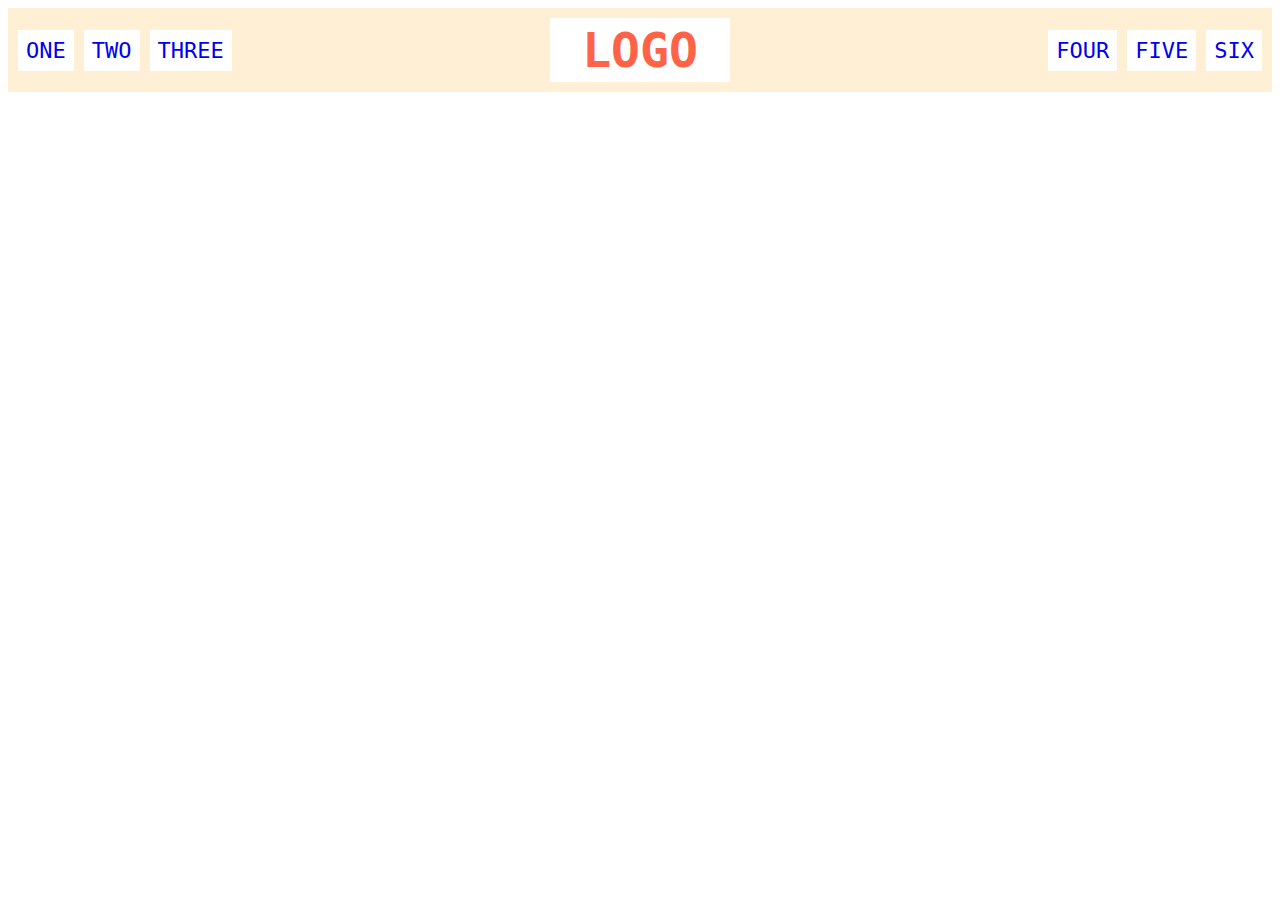
<file: foundations/flex/02-flex-header/index.html>
<!DOCTYPE html>
<html lang="en">
  <head>
    <meta charset="UTF-8">
    <meta http-equiv="X-UA-Compatible" content="IE=edge">
    <meta name="viewport" content="width=device-width, initial-scale=1.0">
    <title>Flex Header</title>
    <link rel="stylesheet" href="style.css">
  </head>
  <body>
    <div class="header">
      <div class="left-links">
        <ul class="left-links-container">
          <li><a href="#">ONE</a></li>
          <li><a href="#">TWO</a></li>
          <li><a href="#">THREE</a></li>
        </ul>
      </div>
      <div class="logo">LOGO</div>
      <div class="right-links">
        <ul  class="right-links-container">
          <li><a href="#">FOUR</a></li>
          <li><a href="#">FIVE</a></li>
          <li><a href="#">SIX</a></li>
        </ul>
      </div>
    </div>
  </body>
</html>
</file>
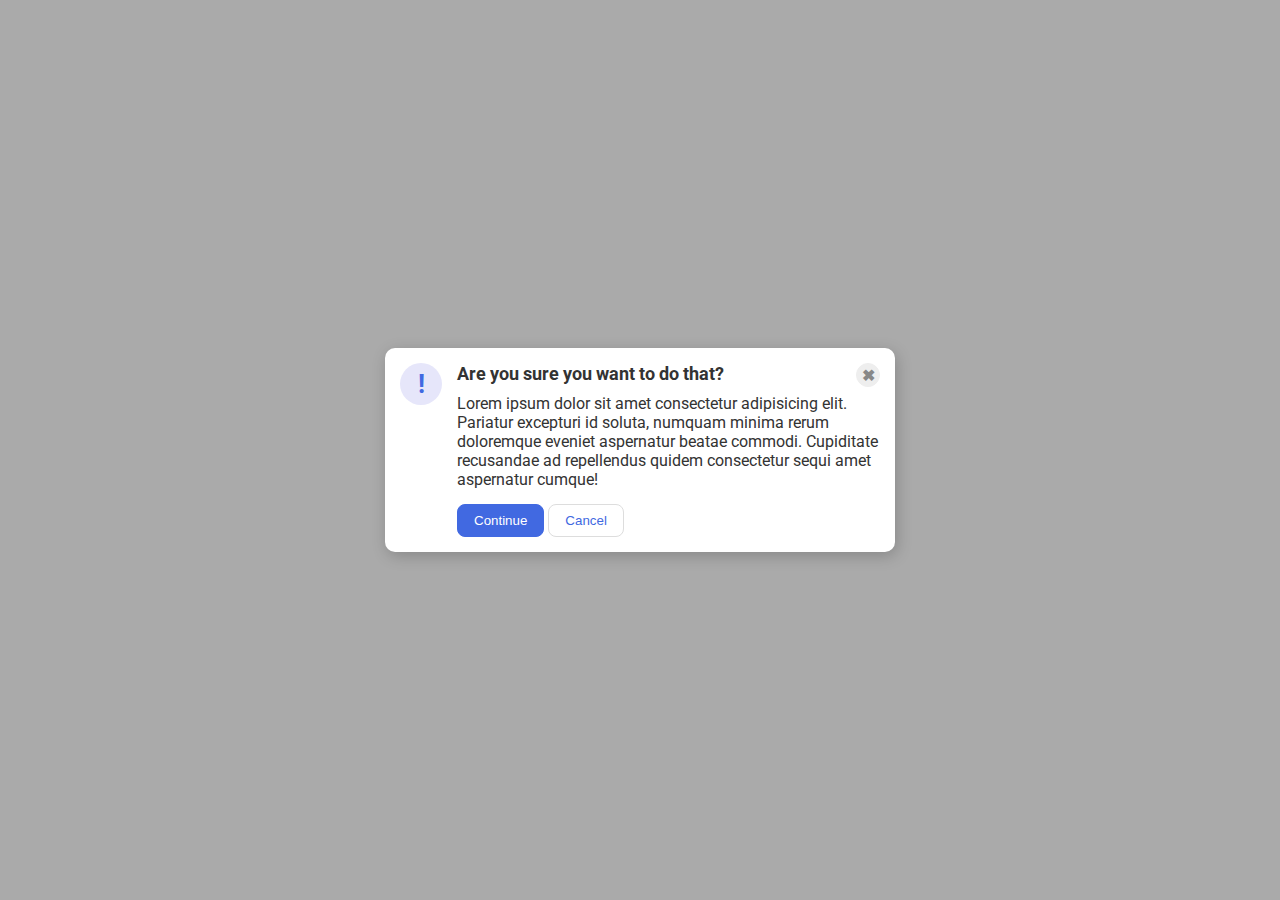
<file: foundations/flex/05-flex-modal/index.html>
<!DOCTYPE html>
<html lang="en">
  <head>
    <meta charset="UTF-8">
    <meta http-equiv="X-UA-Compatible" content="IE=edge">
    <meta name="viewport" content="width=device-width, initial-scale=1.0">
    <link rel="stylesheet" href="style.css">
    <title>Modal</title>
  </head>
  <body>
    <div class="modal">
      <div class="icon">!</div>
      <div class="container">
        <div class="container-header">
          <div class="header">Are you sure you want to do that?</div>
          <button class="close-button">✖</button>
        </div>
        <div class="text">Lorem ipsum dolor sit amet consectetur adipisicing elit. Pariatur excepturi id soluta, numquam minima rerum doloremque eveniet aspernatur beatae commodi. Cupiditate recusandae ad repellendus quidem consectetur sequi amet aspernatur cumque!</div>
        <button class="continue">Continue</button>
        <button class="cancel">Cancel</button>
      </div>
    </div>
  </body>
</html>
</file>
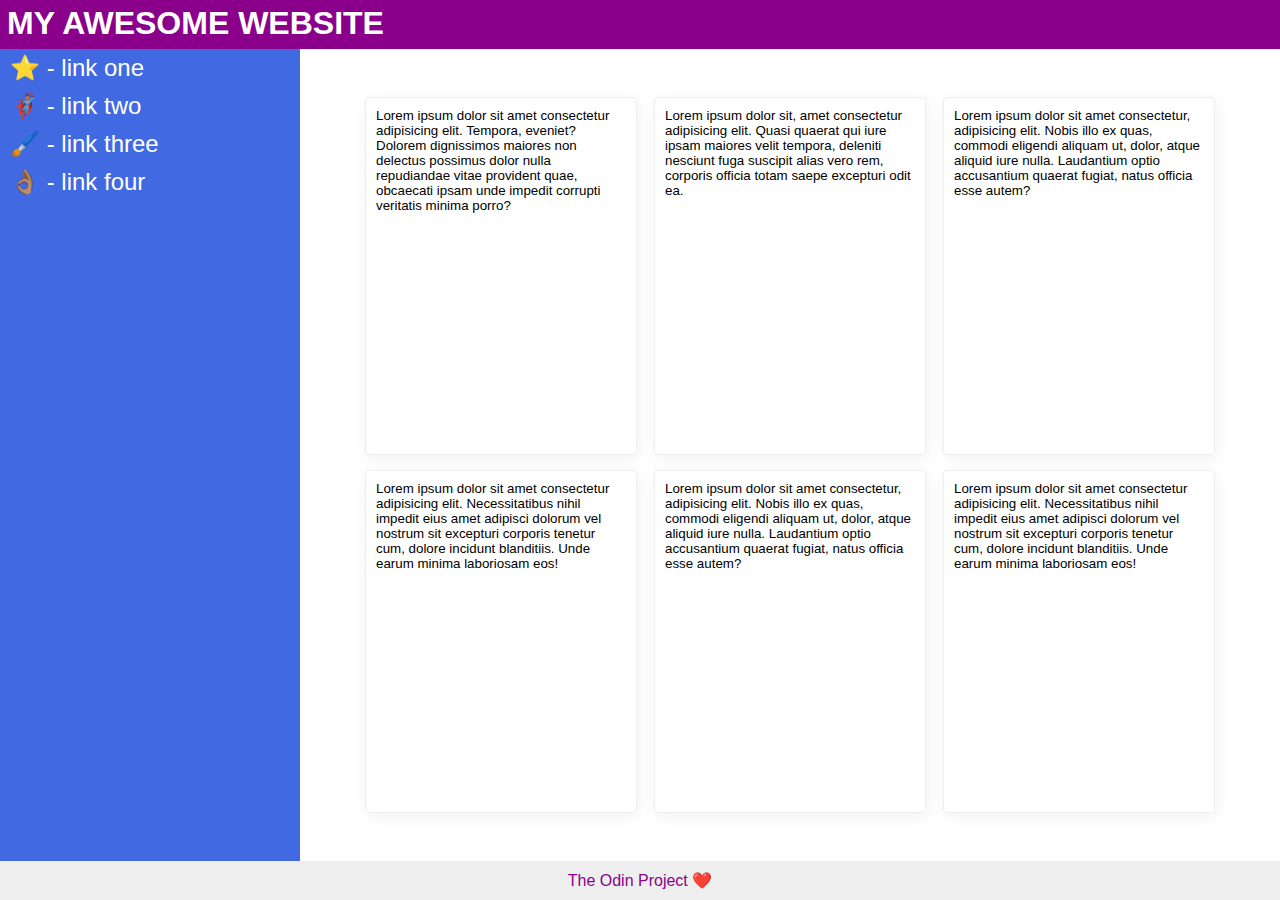
<file: foundations/flex/07-flex-layout-2/index.html>
<!DOCTYPE html>
<html lang="en">
  <head>
    <meta charset="UTF-8">
    <meta http-equiv="X-UA-Compatible" content="IE=edge">
    <meta name="viewport" content="width=device-width, initial-scale=1.0">
    <title>The Holy Grail</title>
    <link rel="stylesheet" href="style.css">
  </head>
  <body>
    <div class="header">
      MY AWESOME WEBSITE
    </div>
    
    <div class="mid-content">
      <div class="sidebar">
        <ul>
          <li><a href="#">⭐ - link one</a></li>
          <li><a href="#">🦸🏽‍♂️ - link two</a></li>
          <li><a href="#">🖌️ - link three</a></li>
          <li><a href="#">👌🏽 - link four</a></li>
        </ul>
      </div>

      <div class="card-container">
        <div class="card">Lorem ipsum dolor sit amet consectetur adipisicing elit. Tempora, eveniet? Dolorem dignissimos maiores non delectus possimus dolor nulla repudiandae vitae provident quae, obcaecati ipsam unde impedit corrupti veritatis minima porro?</div>
        <div class="card">Lorem ipsum dolor sit, amet consectetur adipisicing elit. Quasi quaerat qui iure ipsam maiores velit tempora, deleniti nesciunt fuga suscipit alias vero rem, corporis officia totam saepe excepturi odit ea.</div>
        <div class="card">Lorem ipsum dolor sit amet consectetur, adipisicing elit. Nobis illo ex quas, commodi eligendi aliquam ut, dolor, atque aliquid iure nulla. Laudantium optio accusantium quaerat fugiat, natus officia esse autem?</div>
        <div class="card">Lorem ipsum dolor sit amet consectetur adipisicing elit. Necessitatibus nihil impedit eius amet adipisci dolorum vel nostrum sit excepturi corporis tenetur cum, dolore incidunt blanditiis. Unde earum minima laboriosam eos!</div>
        <div class="card">Lorem ipsum dolor sit amet consectetur, adipisicing elit. Nobis illo ex quas, commodi eligendi aliquam ut, dolor, atque aliquid iure nulla. Laudantium optio accusantium quaerat fugiat, natus officia esse autem?</div>
        <div class="card">Lorem ipsum dolor sit amet consectetur adipisicing elit. Necessitatibus nihil impedit eius amet adipisci dolorum vel nostrum sit excepturi corporis tenetur cum, dolore incidunt blanditiis. Unde earum minima laboriosam eos!</div>
    </div>
    </div>
  
    
    <div class="footer">
      The Odin Project ❤️
    </div>
  </body>
</html>
</file>
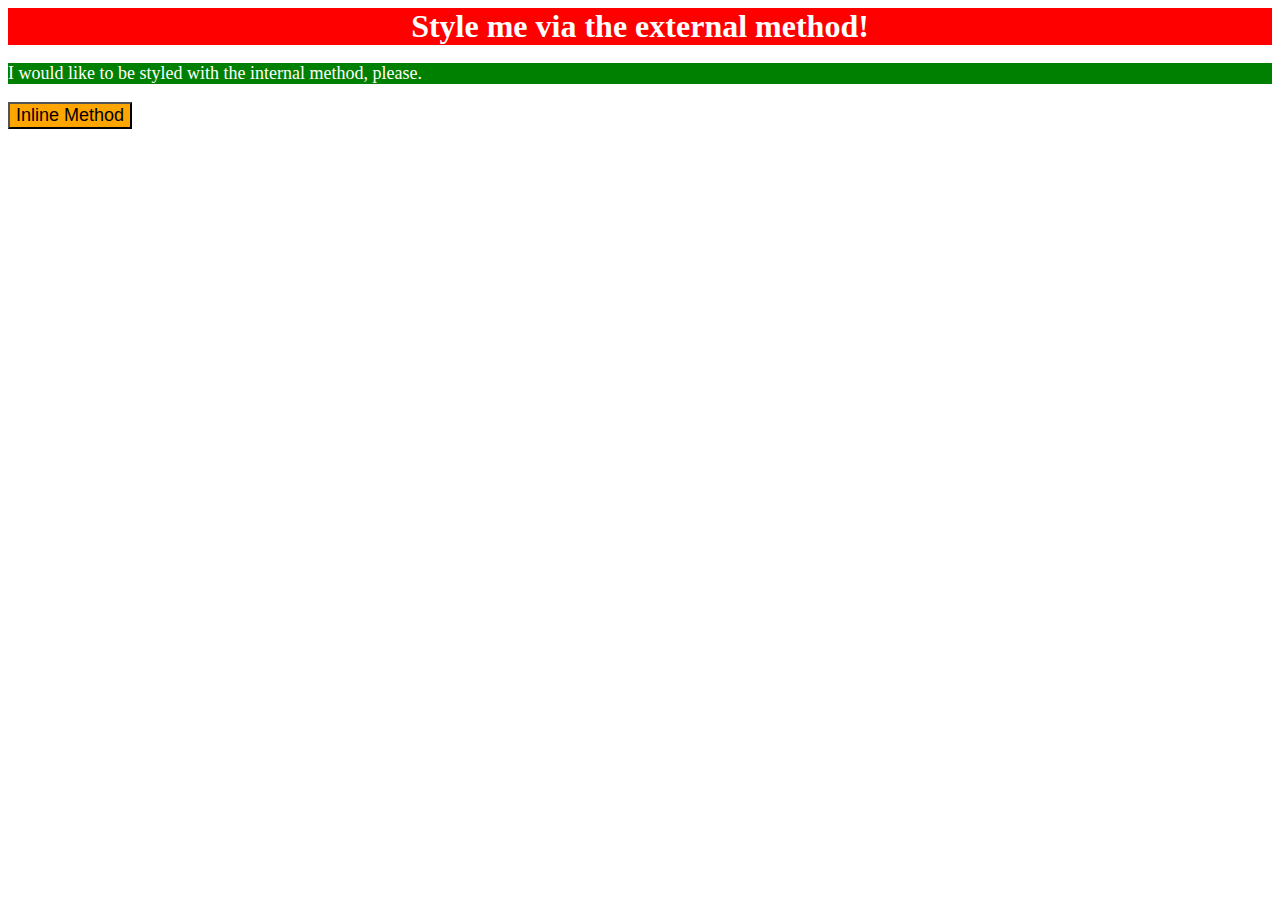
<file: foundations/intro-to-css/01-css-methods/index.html>
<!DOCTYPE html>
<html lang="en">
  <head>
    <link rel="stylesheet" href="styles/styles.css">
    <style>
      p {
        background-color: green;
        color: white;
        font-size: 18px;
      }
    </style>
    <meta charset="UTF-8">
    <meta http-equiv="X-UA-Compatible" content="IE=edge">
    <meta name="viewport" content="width=device-width, initial-scale=1.0">
    <title>Methods for Adding CSS</title>
  </head>
  <body>
    <div>Style me via the external method!</div>
    <p>I would like to be styled with the internal method, please.</p>
    <button style="background-color:orange; font-size:18px">Inline Method</button>
  </body>
</html>
</file>
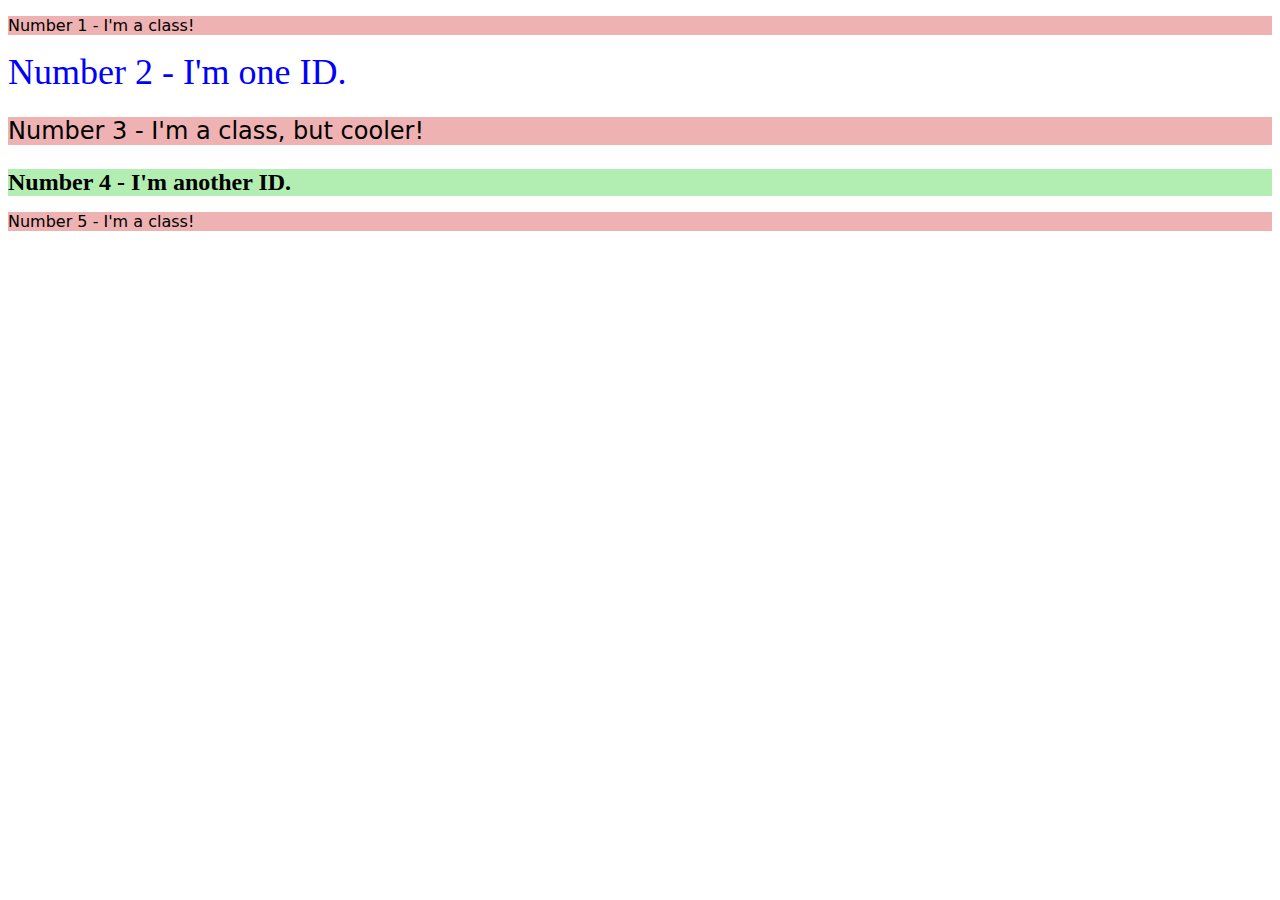
<file: foundations/intro-to-css/02-class-id-selectors/index.html>
<!DOCTYPE html>
<html lang="en">
  <head>
    <link rel="stylesheet" href="style.css">
    <meta charset="UTF-8">
    <meta http-equiv="X-UA-Compatible" content="IE=edge">
    <meta name="viewport" content="width=device-width, initial-scale=1.0">
    <title>Class and ID Selectors</title>
    <link rel="stylesheet" href="style.css">
  </head>
  <body>
    <p class="odd-numbered">Number 1 - I'm a class!</p>
    <div id="second">Number 2 - I'm one ID.</div>
    <p class="odd-numbered special">Number 3 - I'm a class, but cooler!</p>
    <div id="fourth">Number 4 - I'm another ID.</div>
    <p class="odd-numbered">Number 5 - I'm a class!</p>
  </body>
</html>
</file>
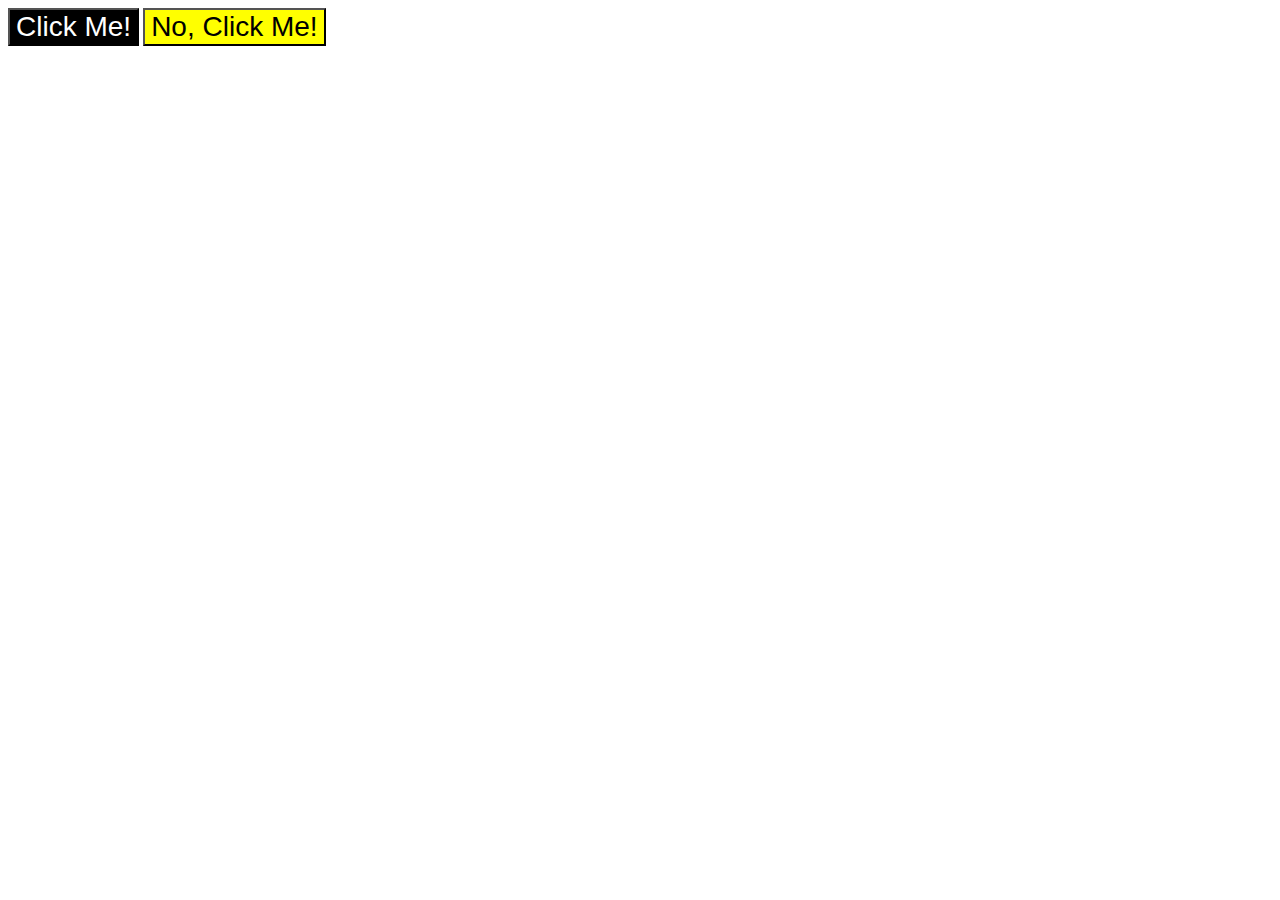
<file: foundations/intro-to-css/03-grouping-selectors/index.html>
<!DOCTYPE html>
<html lang="en">
  <head>
    <link rel="stylesheet" href="style.css">
    <meta charset="UTF-8">
    <meta http-equiv="X-UA-Compatible" content="IE=edge">
    <meta name="viewport" content="width=device-width, initial-scale=1.0">
    <title>Grouping Selectors</title>
    <link rel="stylesheet" href="style.css">
  </head>
  <body>
    <button class="first">Click Me!</button>
    <button class="second">No, Click Me!</button>
  </body>
</html>
</file>
<file: foundations/flex/02-flex-header/style.css>
.header  {
  font-family: monospace;
  background: papayawhip;
  display: flex;
  padding: 10px;
  justify-content: center;
  align-items: center;
}

.logo {
  font-size: 48px;
  font-weight: 900;
  color: tomato;
  background: white;
  padding: 4px 32px;
  margin-left: auto;
  margin-right: auto;
}

ul {
  /* this removes the dots on the list items*/
  list-style-type: none;
  gap: 10px;
}

a {
  font-size: 22px;
  background: white;
  padding: 8px;
  /* this removes the line under the links */
  text-decoration: none;
}

.left-links {
  display: flex;
  justify-content: flex-start;
}

.left-links-container {
  display: flex;
  justify-content: flex-start;
  padding: 0;
}

.right-links-container {
  display: flex;
  justify-content: flex-end;
  padding: 0;
}
</file>
<file: foundations/flex/05-flex-modal/style.css>
@import url('https://fonts.googleapis.com/css2?family=Roboto:wght@400;700&display=swap');

html, body {
  height: 100%;
}

body {
  font-family: Roboto, sans-serif;
  margin: 0;
  background: #aaa;
  color: #333;
  /* I'll give you this one for free lol */
  display: flex;
  align-items: center;
  justify-content: center;
}

.modal {
  background: white;
  width: 480px;
  border-radius: 10px;
  box-shadow: 2px 4px 16px rgba(0,0,0,.2);
  display: flex;
  padding: 15px;
  gap: 15px;
}

.icon {
  color: royalblue;
  font-size: 26px;
  font-weight: 700;
  background: lavender;
  width: 42px;
  height: 42px;
  border-radius: 50%;
  display: flex;
  align-items: center;
  justify-content: center;
  flex-shrink: 0;
}

.close-button {
  background: #eee;
  border-radius: 50%;
  color: #888;
  font-weight: 400;
  font-size: 16px;
  height: 24px;
  width: 24px;
  display: flex;
  align-items: center;
  justify-content: center;
  border: 1px solid #eee;
  padding: 0;
  font-weight: bold;
  text-align: center;
}

button {
  cursor: pointer;
  padding: 8px 16px;
  border-radius: 8px;
}

button.continue {
  background: royalblue;
  border: 1px solid royalblue;
  color: white;
}

button.cancel {
  background: white;
  border: 1px solid #ddd;
  color: royalblue;
}

.header {
  font-weight: bold;
  font-size: large;
  margin-right: auto;
}

.container-header {
  display: flex;
  margin-bottom: 7px;
}

.text {
  margin-bottom: 15px;
}

.container {
  align-self: flex-start;
}
</file>
<file: foundations/flex/07-flex-layout-2/style.css>
body {
  font-family: -apple-system, BlinkMacSystemFont, 'Segoe UI', Roboto, Oxygen, Ubuntu, Cantarell, 'Open Sans', 'Helvetica Neue', sans-serif;
  margin: 0;
  min-height: 100vh;
  display: flex;
  flex-direction: column;
}

.header {
  height: 72px;
  background: darkmagenta;
  color: white;
  font-weight: 900;
  font-size: 32px;
  padding: 5px 7px 7px;
  flex: 0;
}

.footer {
  height: 72px;
  background: #eee;
  color: darkmagenta;
  text-align: center;
  flex: 0;
  padding: 10px;
  margin-top: auto;
}

.sidebar {
  width: 300px;
  background: royalblue;
  box-sizing: border-box;
  flex: 1 0 auto;
}

.card {
  border: 1px solid #eee;
  box-shadow: 2px 4px 16px rgba(0,0,0,.06);
  border-radius: 4px;
  /* height: 250px; */
  width: 250px;
  padding-top: 10px;
  padding-left: 10px;
  padding-right: 10px;
  padding-bottom: auto;
  align-self: stretch;
  font-size: smaller;
  flex: 0 1 1;
}

.mid-content {
  display: flex;
  flex: 1;
}

ul {
  list-style-type: none;
  padding: 0px;
  display: flex;
  flex-direction: column;
  gap: 10px;
  align-items: flex-start;
  margin: 5px 10px 0px;
}

a {
  text-decoration: none;
  color:white;
  font-size: 24px;
}

.card-container {
  display: flex;
  flex-wrap: wrap;
  justify-content: space-evenly;
  row-gap: 15px;
  align-items:center;
  padding: 48px;
}

li {
  flex: 1;
}
</file>
<file: foundations/intro-to-css/01-css-methods/styles/styles.css>
div{
    color: white;
    background-color: red;
    font-size: 32px;
    text-align: center;
    font-weight: bold;
}
</file>
<file: foundations/intro-to-css/02-class-id-selectors/style.css>
.odd-numbered{
    background-color: rgba(200, 0, 0, 0.3);
    font-family: Verdana, "DejaVu Sans", sans-serif;
}

#second{
    color: blue;
    font-size: 36px;
}

.special, #fourth{
    font-size: 24px;
}

#fourth{
    background-color: rgba(0, 200, 0, 0.3);
    font-weight: bold;
}
</file>
<file: foundations/intro-to-css/03-grouping-selectors/style.css>
.first,
.second{
    font-size: 28px;
    font-family: Helvetica, "Times New Roman", sans-serif;
}

.first{
    background-color: black;
    color: white;
}

.second{
    background-color: yellow;
}
</file>
